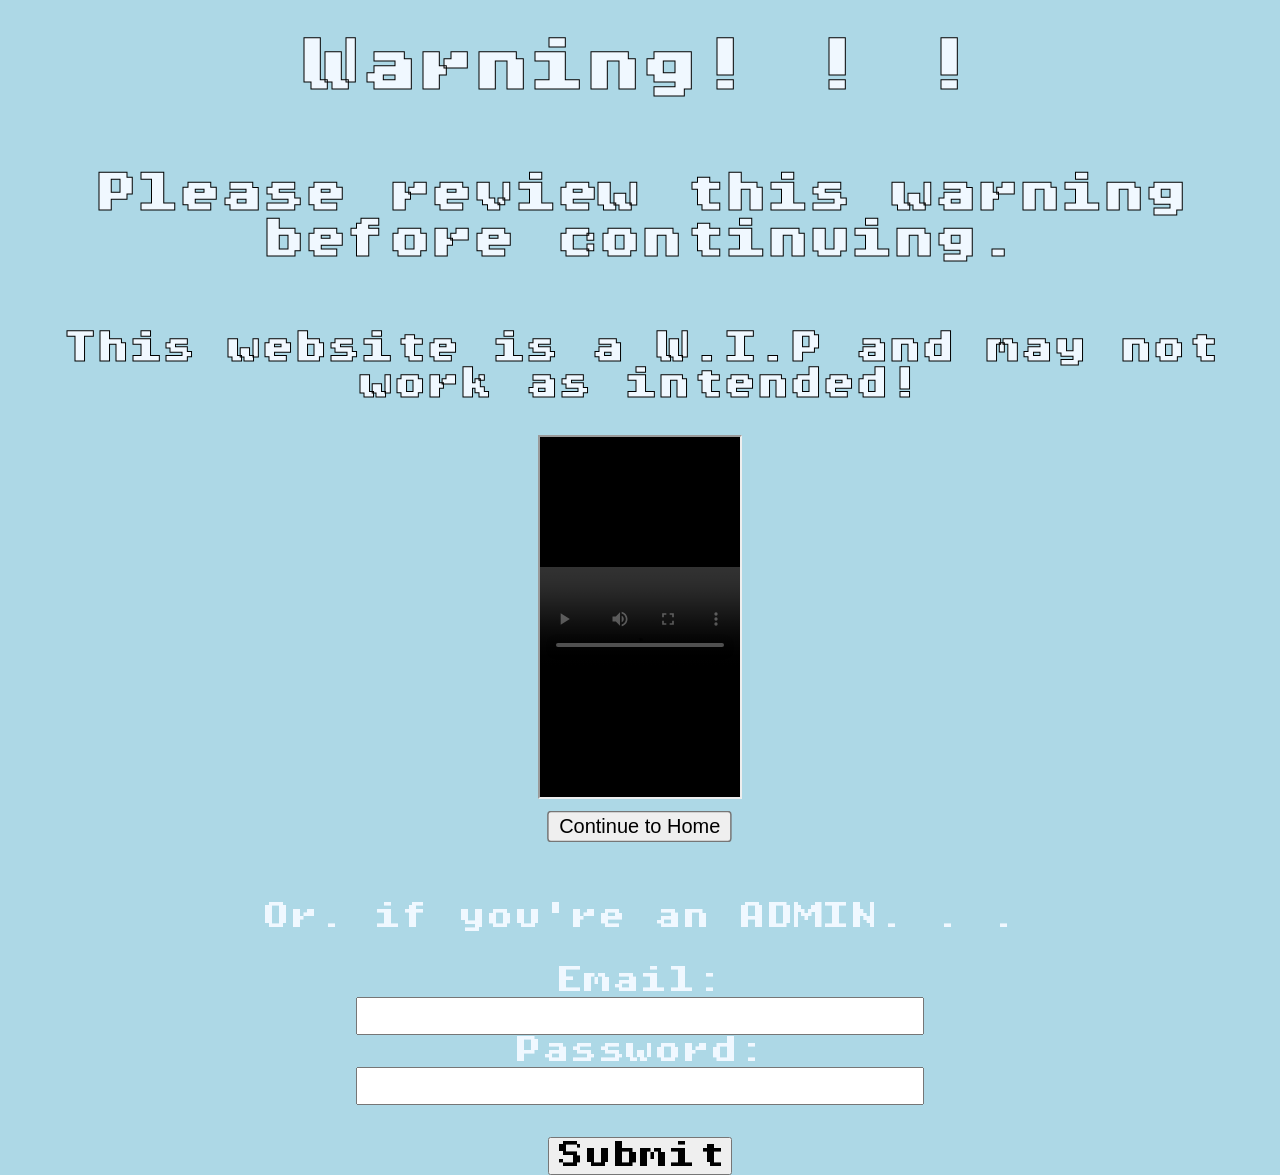
<file: index.html>
<!DOCTYPE html>
<html lang="en">
<head>
	<meta charset="UTF-8">
	<!--<meta name="viewport" content="width=device-width, initial-scale=1.0">-->
	<link rel="icon" type="image/x-icon" href="https://i.redd.it/z6971venlho91.gif">
	<title>WAIIIIIIIITTTTTTTT!!!!!</title>
	<link rel="stylesheet" href="warningstyle.css">

	<meta property="og:title" content="SwagaRuney's Page of Awesomeness : HOME">
	<meta property="og:description" content="THE AWESOME HOME PAGE OF MY NEW AND IMPROVED WEBSITE ! ! !">
	<meta property="og:image" content="https://media.tenor.com/YD5pRJL8qtkAAAAM/deltarune-deltarune-chapter-5.gif">
	<meta property="og:type" content="website">

</head>
	<body>
		<main>
			<div class="warningTxt">
				<h1>Warning! ! !</h1>
				<h2>Please review this warning before continuing.</h2>
				<h3>This website is a W.I.P and may not work as intended!</h3>
				<iframe src="chill.mp4" width="200" height="360" allowfullscreen></iframe>
				
			</div>

			<button 
				type="button" 
				style="transform: scale(1.5); transform-origin: center;" 
				onclick="window.location.href='home';">
				Continue to Home
			</button>

		</main>

		<form action="/action_page.php">
			<label for="email"><br><br>Or. if you're an ADMIN. . .<br><br>Email:</label><br>
			<input type="email" id="email" name="email"><br>
			<label for="pwd">Password:</label><br>
			<input type="password" id="pwd" name="pwd" minlength="8"><br><br>
			<input type="submit">
		</form>
	</body>
</html>
</file>
<file: warningstyle.css>
@font-face {
            font-family: PixelOperatorMono;
            src: url("PixelOperatorMonoHB8.ttf");
    }
        canvas {
            image-rendering: pixelated;
            image-rendering: crisp-edges;
    }
        marquee img {
            /*background-color: #e6f2ff;
            border: 14px solid #b2d1f1;
            */
            padding: 0;
            margin: 0;
    }
        marquee p {
            margin: 0;
            padding: 0;
    }
        summary {
            color:aliceblue;
    }
        body {
            font-family: 'PixelOperatorMono';
            font-size: 28px;
            background-image: url('https://i.redd.it/lh1ot62c9off1.gif');
            background-size: cover;
            background-repeat: no-repeat;
            background-color: lightblue;
            margin: 0;
			--display: flex;
			justify-content: center;
			align-items: center;
			min-height: 100vh;
			text-align: center;
            color: black;
    }

        h1 {
            color: aliceblue;
    }
        h2 {
            color: aliceblue;
    }
        h3 {
            color: aliceblue;
    }
        h4 {
            color: aliceblue;
    }
        p {
            color: aliceblue;
    }
        ul {
            color: aliceblue;
    }
        .warningTxt h1 {
            justify-content: center;
			align-items: center;
            display: inline-block;
            display: inline-block;
            -webkit-text-stroke: 1px #000;
    }
        .warningTxt h2 {
            justify-content: center;
			align-items: center;
            display: inline-block;
            display: inline-block;
            -webkit-text-stroke: 1px #000;
    }
        .warningTxt h3 {
            justify-content: center;
			align-items: center;
            display: inline-block;
            -webkit-text-stroke: 1px #000;
    }
        form {
            justify-content: center;
			align-items: center;
            display: inline-block;
            font-family: 'PixelOperatorMono';
            font-size: 28px;
            color: aliceblue;
    }
        input {
            justify-content: center;
			align-items: center;
            display: inline-block;
            font-family: 'PixelOperatorMono';
            font-size: 28px;
            color: rgb(0, 0, 0);
    }
</file>
